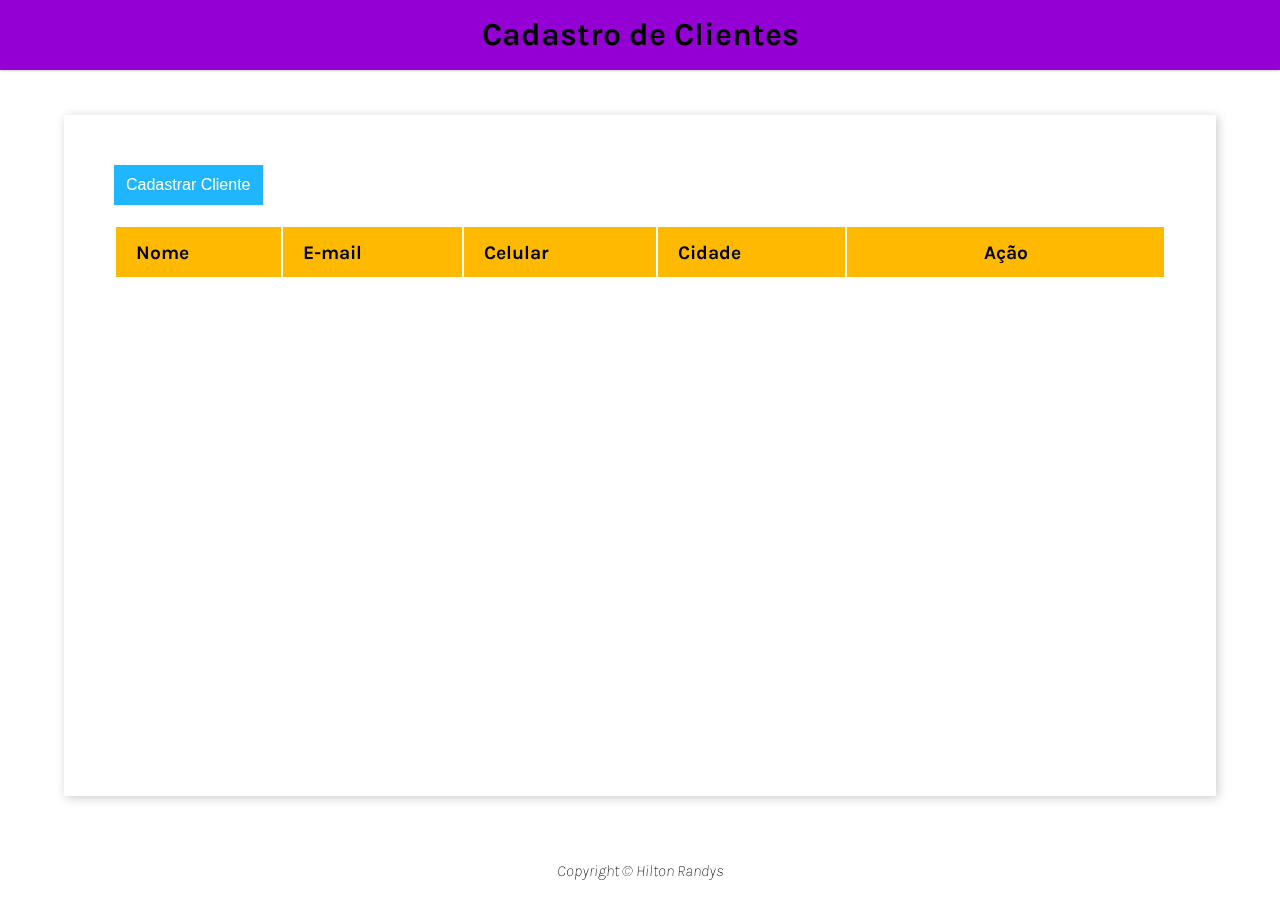
<file: index.html>
<!DOCTYPE html>
<html lang="pt-BR">
<head>
    <meta charset="UTF-8">
    <meta http-equiv="X-UA-Compatible" content="IE=edge">
    <meta name="viewport" content="width=device-width, initial-scale=1.0">
    <link href="https://fonts.googleapis.com/css2?family=Karla:ital,wght@0,400;0,700;1,200;1,800&display=swap" rel="stylesheet">
    <link rel="stylesheet" href="css/main.css">
    <link rel="stylesheet" href="css/button.css">
    <link rel="stylesheet" href="css/tabela.css">
    <link rel="stylesheet" href="css/modal.css">
    <script src="main.js" defer></script>
    <title>CRUD</title>
</head>
<body>
    <header>
        <h1 class="header-title">Cadastro de Clientes</h1>
    </header>
    <main>
        <button type="button" class="button blue mobile" id="cadastrarCliente">Cadastrar Cliente</button>
        <table id="tabcliente" class="tabela">
            <thead>
                <tr>
                    <th>Nome</th>
                    <th>E-mail</th>
                    <th>Celular</th>
                    <th>Cidade</th>
                    <th>Ação</th>
                </tr>
            </thead>
            <tbody>
              
            </tbody>
        </table>
        <div class="modal" id="modal">
            <div class="modal-content">
                <header class="modal-header">
                    <h2>Novo Cliente</h2>
                    <span class="modal-close" id="modalClose">&#10006;</span>
                </header>
                <form class="modal-form">
                    <input type="text" class="modal-field" placeholder="Nome do Cliente" id="nome" required="text">
                    <input type="email" class="modal-field" placeholder="e-mail do Cliente" id="email">
                    <input type="text" class="modal-field" placeholder="Celular do Cliente" id="celular">
                    <input type="text" class="modal-field" placeholder="Cidade do Cliente" id="cidade">
                </form>
                <footer class="modal-footer">
                    <button class="button green" data-index="novocliente" id="salve">Salvar</button>
                    <button class="button blue">Cancelar</button>
                </footer>
            </div>
        </div>
    </main>
    <footer>
        Copyright &copy; Hilton Randys
    </footer>
</body>
</html>
</file>
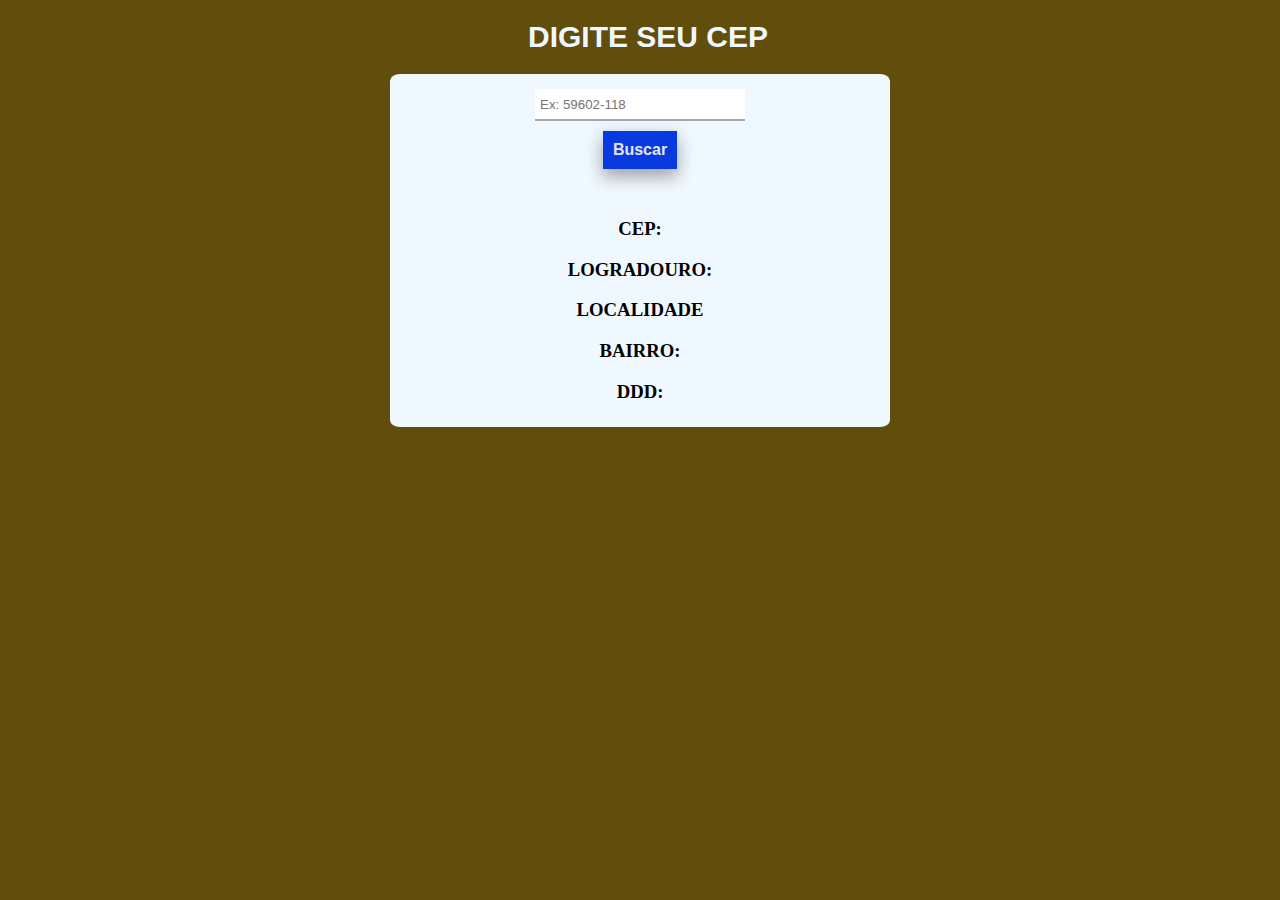
<file: Consulta de CEP/index.html>
<!DOCTYPE html>
<html lang="pt-BR">
<head>
    <meta charset="UTF-8">
    <meta http-equiv="X-UA-Compatible" content="IE=edge">
    <meta name="viewport" content="width=device-width, initial-scale=1.0">
    <link rel="stylesheet" href="projetocep.css" >
    <title>Consulta Cep</title>
</head>
<body>

    <header>
        <h1>DIGITE SEU CEP</h1>
    </header>
    
    <section id="principal">
    
                <div class="conteudo">
                    <form action="">
                        <input type="text" id="text" value="" name="name" placeholder="Ex: 59602-118 ">  <br>
                       <button onclick="BuscarCep(event)" > Buscar</button>
                                   
                    </form>
                </div>

                <div id="cont">
                   <h3 id="cepnum">CEP:</h3>
                   <h3 id="logradouro">LOGRADOURO:</h3>
                   <h3 id="localidade">LOCALIDADE</h3>
                   <h3 id="bairro">BAIRRO:</h3>
                   <h3 id="ddd">DDD:</h3>
                </div>
            </section>
            
 <script src="cep.js"></script>

</body>
</html>
</file>
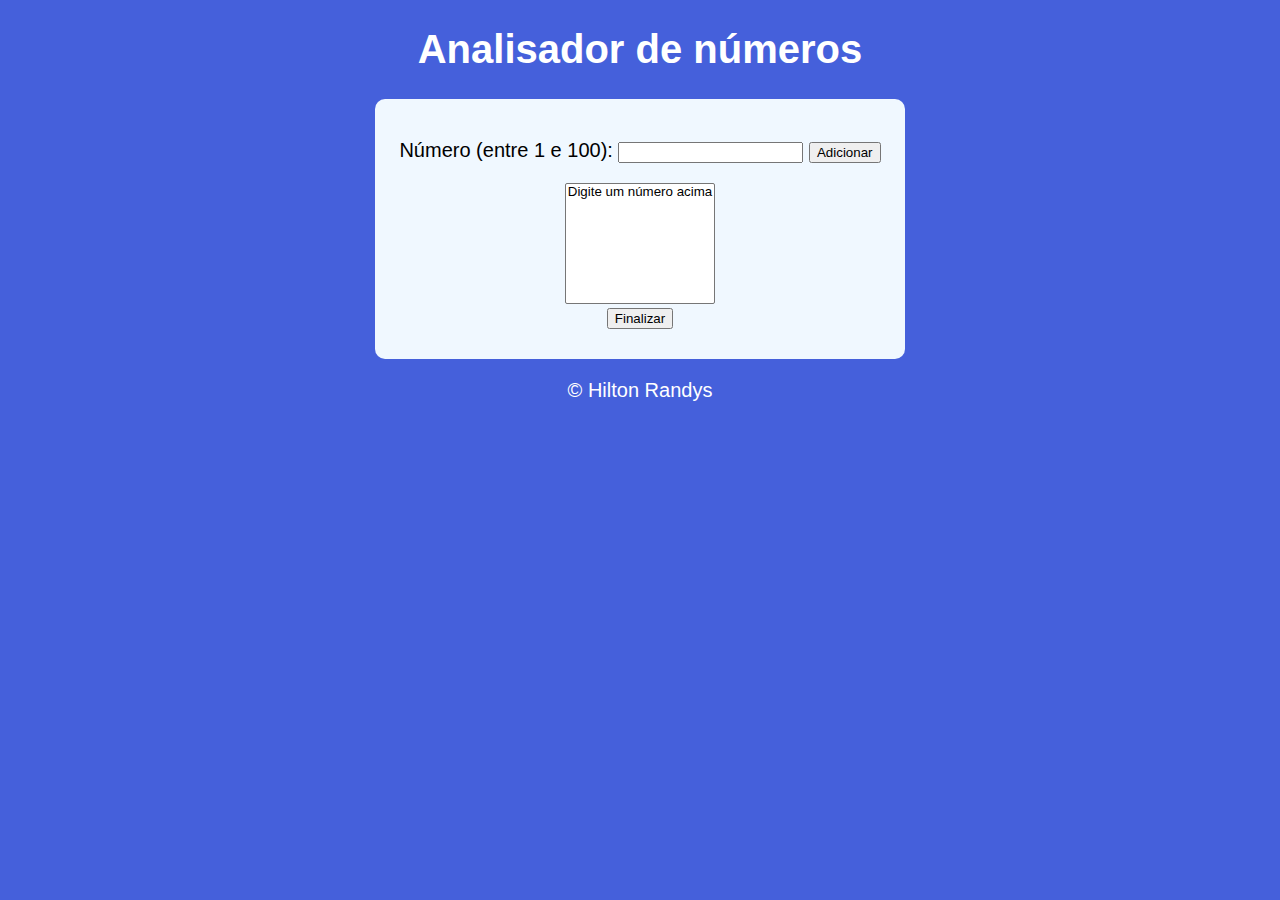
<file: analiN.html>
<!DOCTYPE html>
<html lang="pt-BR">
<head>
    <meta charset="UTF-8">
    <meta name="viewport" content="width=device-width, initial-scale=1.0">
    <title>Modelo de exercício</title>
    <link rel="stylesheet" href="texto03.css">
</head>
<body>
    <header>
        <h1>Analisador de números</h1>
    </header>
    <section>
        <div>
            <p>Número (entre 1 e 100): 
            <input type="number" name="num" id="num">
            <input type="button" value="Adicionar" name="add" id="add" onclick="add()">
            </p>
            <select size="7" id="sel">
                <option>Digite um número acima</option>
               
                
            </select> <br>
            
            <input type="button" value="Finalizar" id="end" onclick="finalizar()">
            <br>
        </div>
        <div id = "res">
            
        </div>
    </section>
    <footer>
        <p>&copy; Hilton Randys</p>
    </footer>
    <script src="analin.js"></script>
</body>
</file>
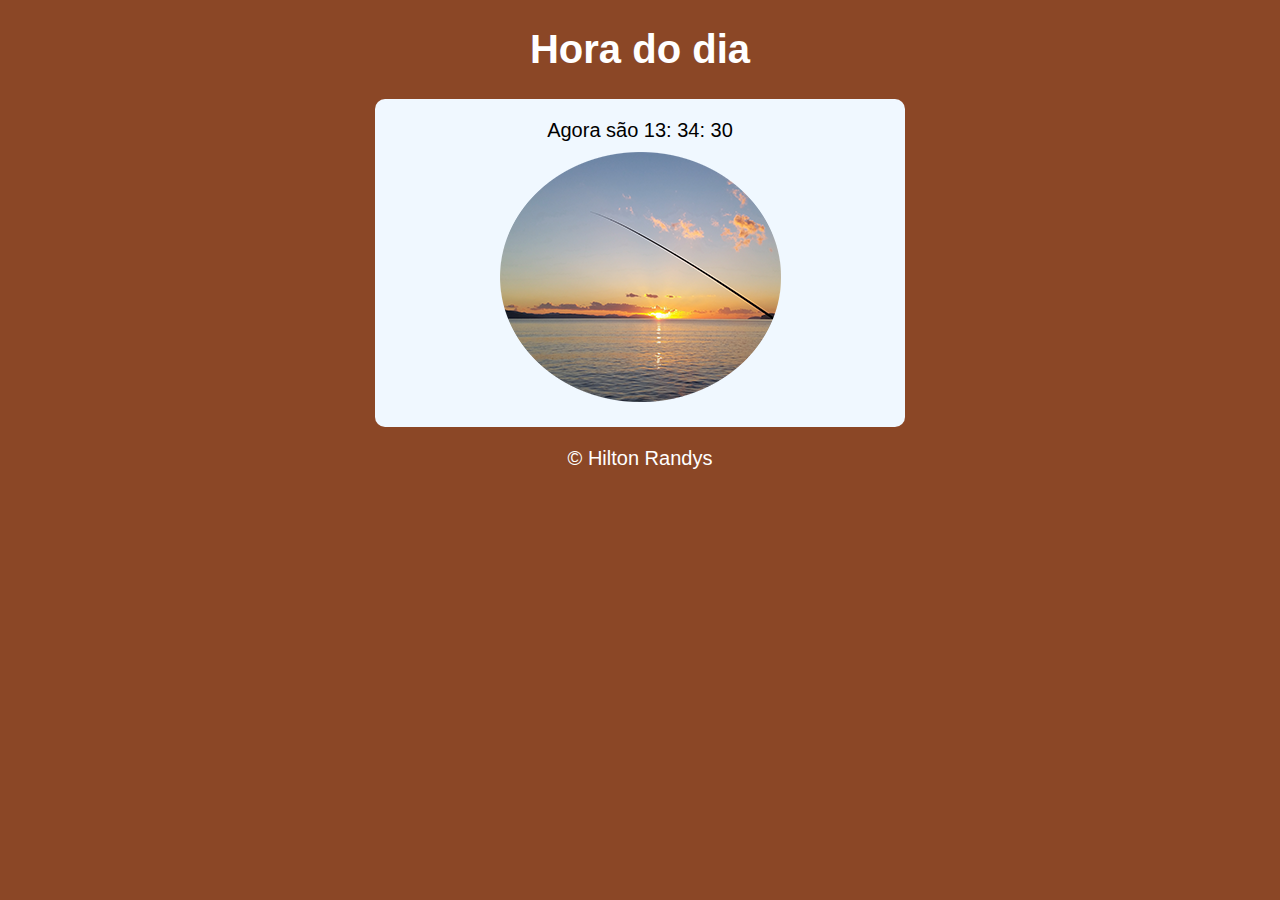
<file: Exerc01.html>
<!DOCTYPE html>
<html lang="pt-BR">
<head>
    <meta charset="UTF-8">
    <meta http-equiv="X-UA-Compatible" content="IE=edge">
    <meta name="viewport" content="width=device-width, initial-scale=1.0">
    <title>Exercício 01</title>
    <link rel="stylesheet" href="texto.css" >
    <script src="script.js"> </script>

</head>
<body onload = "carregar()">
        <header> <h1>Hora do dia</h1></header>
    
    <section>
        
        <div id="principal">  
            São exatamente x horas 
        </div>
    
        
        <div id="secun">
           <img id="foto" src="img/manha.png" alt="fotodomomento">
        </div>
    
    </Section>

    <footer>
        <p>&copy; Hilton Randys </p>
    </footer>


</body>
</html>
</file>
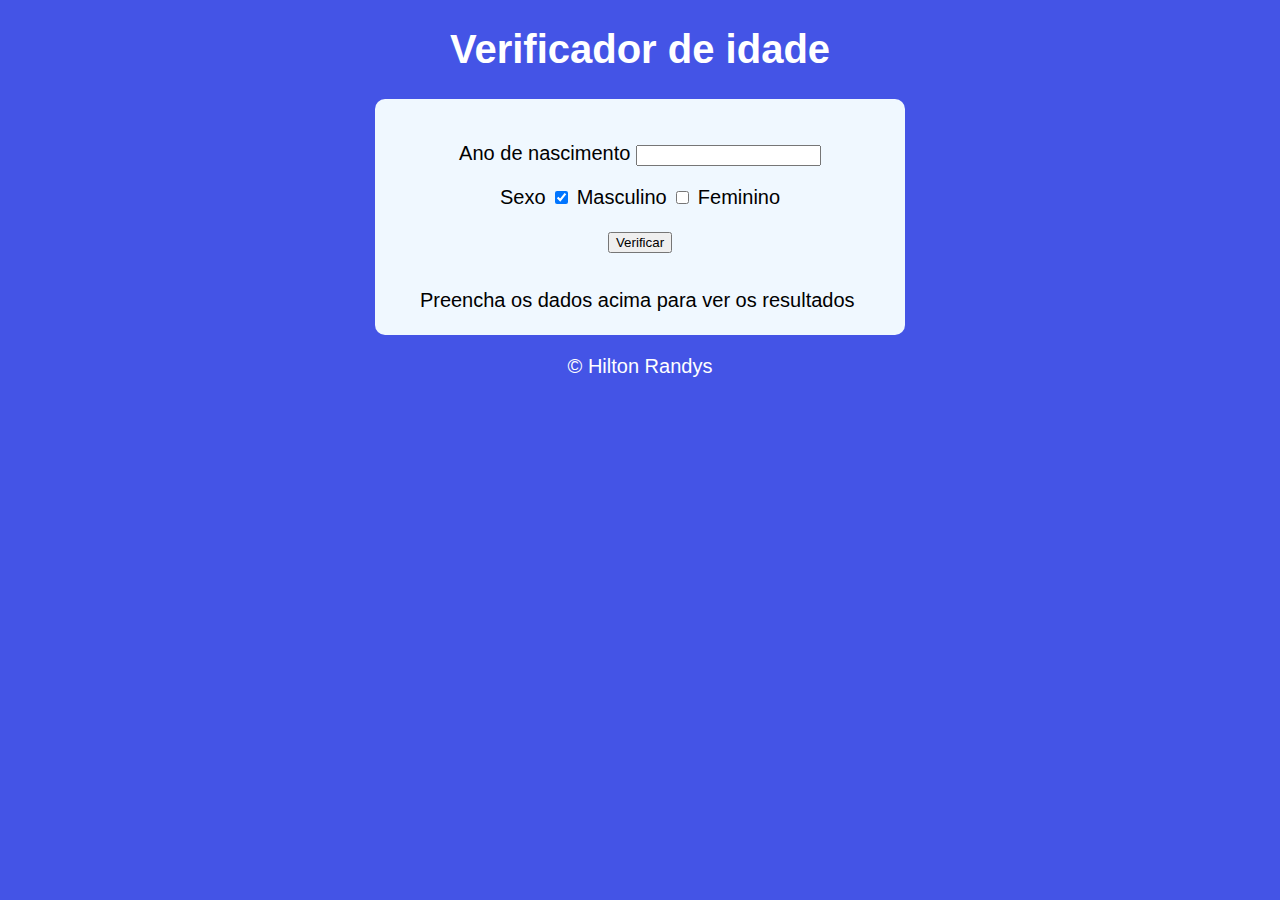
<file: exerc02.html>
<!DOCTYPE html>
<html lang="pt-BR">
<head>
    <meta charset="UTF-8">
    <meta http-equiv="X-UA-Compatible" content="IE=edge">
    <meta name="viewport" content="width=device-width, initial-scale=1.0">
    <title>Verificador de idade</title>
    <link rel="stylesheet" href="texto2.css" >
    <script src="script2.js"> </script>

</head>
<body">
        <header> <h1>Verificador de idade</h1></header>
    
    <section>
        
        <div id="principal">     
            <p>
                Ano de nascimento 
                <input type="number" name="txt"  id="txt">
            </p>                                                 
            <p>Sexo
                <input type="checkbox" name="radsex" id="masc" checked> 
                 <label for="masc">Masculino</label>
                <input type="checkbox" name="radsex" id="fem">
                <label for="masc">Feminino</label>
            </p>

            <p><input type="button"  value="Verificar"  onclick ="verificar()">
            </p>
        </div>
    
        
        <div id="secun">
           Preencha os dados acima para ver os resultados
            <img id="foto" >
        </div>
    
    </Section>

    <footer>
        <p>&copy; Hilton Randys </p>
    </footer>


</body>
</html>
</file>
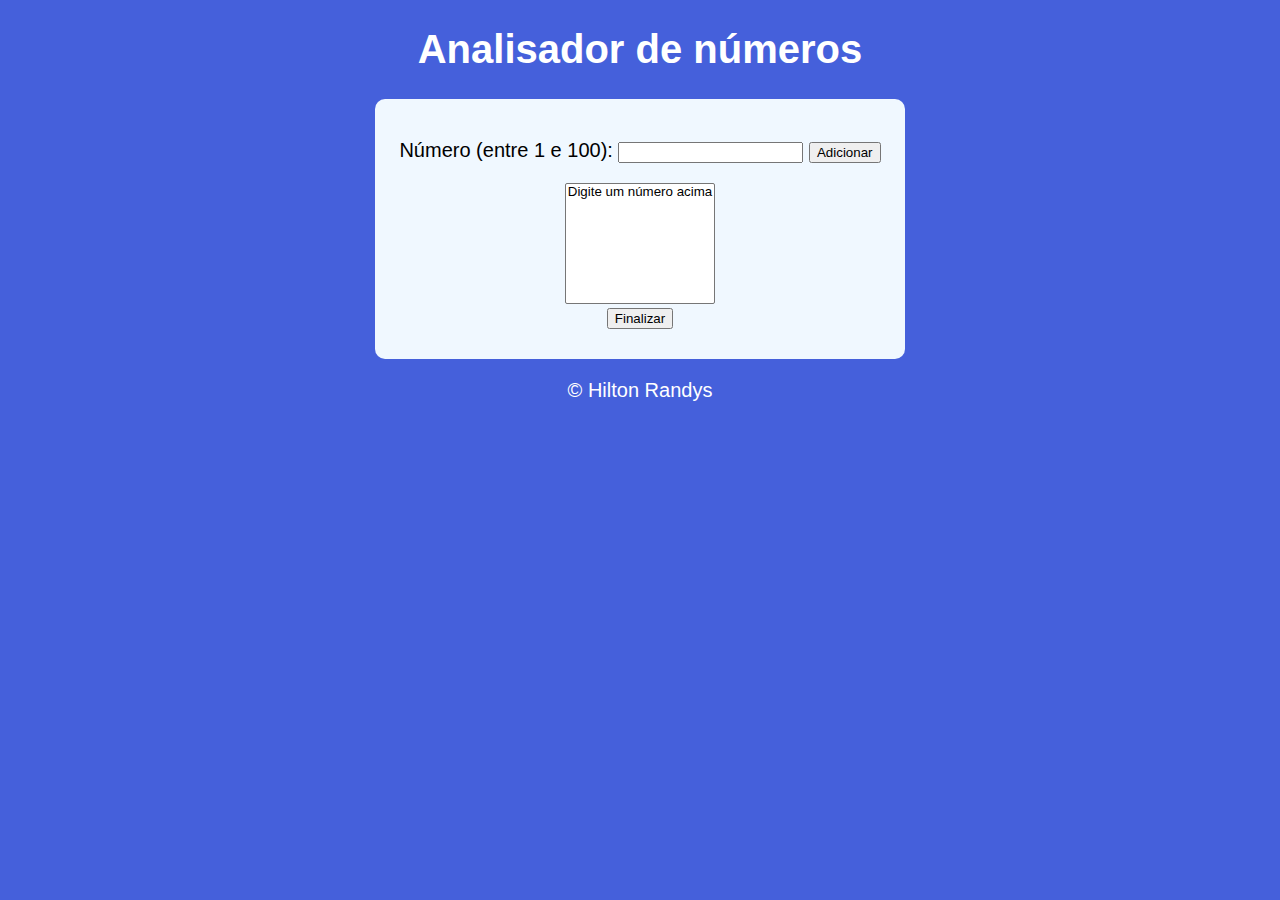
<file: exerc03.html>
<!DOCTYPE html>
<html lang="pt-BR">
<head>
    <meta charset="UTF-8">
    <meta name="viewport" content="width=device-width, initial-scale=1.0">
    <title>Modelo de exercício</title>
    <link rel="stylesheet" href="exerc03.css">
</head>
<body>
    <header>
        <h1>Analisador de números</h1>
    </header>
    <section>
        <div>
            <p>Número (entre 1 e 100): 
            <input type="number" name="num" id="num">
            <input type="button" value="Adicionar" name="add" id="add" onclick="add()">
            </p>
            <select size="7" id="sel">
                <option>Digite um número acima</option>
               
                
            </select> <br>
            
            <input type="button" value="Finalizar" id="end" onclick="finalizar()">
            <br>
        </div>
        <div id = "res">
            
        </div>
    </section>
    <footer>
        <p>&copy; Hilton Randys</p>
    </footer>
    <script src="analin.js"></script>
</body>
</file>
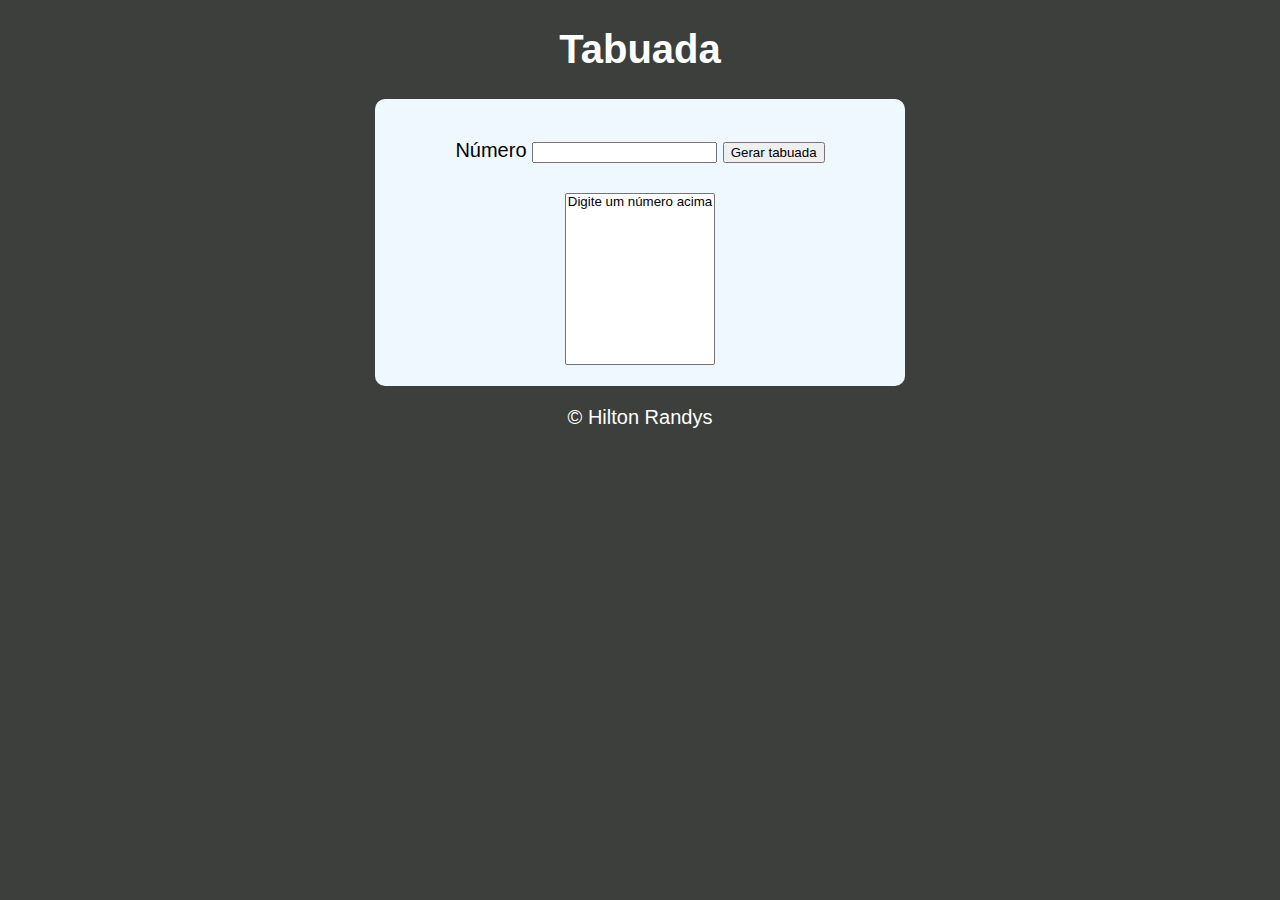
<file: tabuada.html>
<!DOCTYPE html>
<html lang="pt-BR">
<head>
    <meta charset="UTF-8">
    <meta http-equiv="X-UA-Compatible" content="IE=edge">
    <meta name="viewport" content="width=device-width, initial-scale=1.0">
    <title>Gerador de tabuada</title>
    <link rel="stylesheet" href="tabuada.css" >
    <script src="tabuada.js"> </script>

</head>
<body">
        <header> <h1>Tabuada</h1></header>
    
    <section>
        
        <div id="principal">     
            <p>
                Número 
                <input type="number" name="txt"  id="txt">
                <input type="button"  value="Gerar tabuada"  onclick ="gerar()">
            </p>                                                 
            
        </div>
        
        <div id="res"> 
            <select name="sel" id="seltabu" size="10"> 
                <option>Digite um número acima</option> <!-- option sem value para não aparecer como opção, aparecendo como texto -->
            </select>                                   <!-- option são as opções dentro do select e o value q tem nelas são as opções descritas ex brasil, argentina -->
        
        </div>
        
    </section>       
    <footer>
        <p>&copy; Hilton Randys</p>
    </footer>
    
</body>    
</html>
</file>
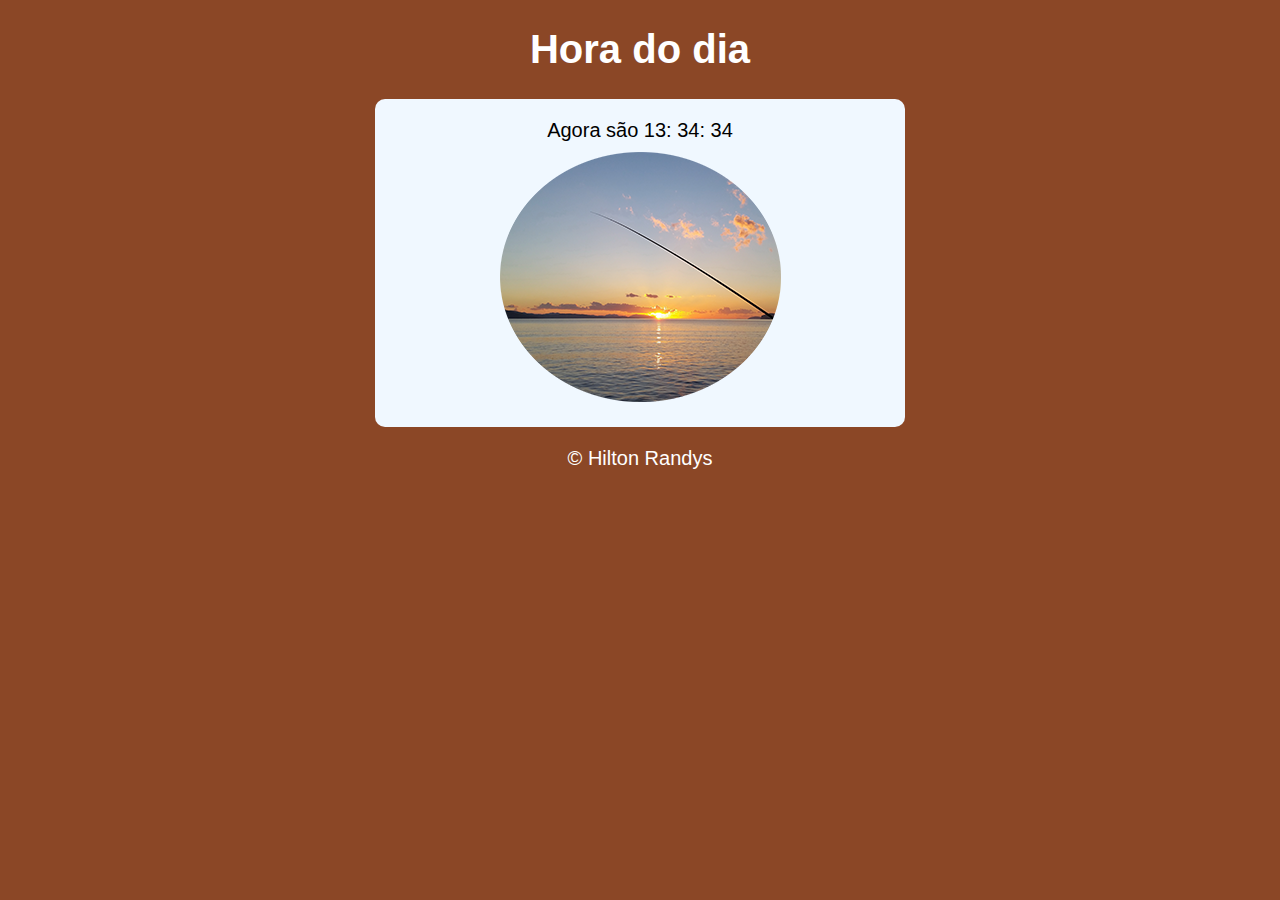
<file: Projeto01/Exerc01.html>
<!DOCTYPE html>
<html lang="pt-BR">
<head>
    <meta charset="UTF-8">
    <meta http-equiv="X-UA-Compatible" content="IE=edge">
    <meta name="viewport" content="width=device-width, initial-scale=1.0">
    <title>Exercício 01</title>
    <link rel="stylesheet" href="texto.css" >
    <script src="script.js"> </script>

</head>
<body onload = "carregar()">
        <header> <h1>Hora do dia</h1></header>
    
    <section>
        
        <div id="principal">  
            São exatamente x horas 
        </div>
    
        
        <div id="secun">
           <img id="foto" src="img/manha.png" alt="fotodomomento">
        </div>
    
    </Section>

    <footer>
        <p>&copy; Hilton Randys </p>
    </footer>


</body>
</html>
</file>
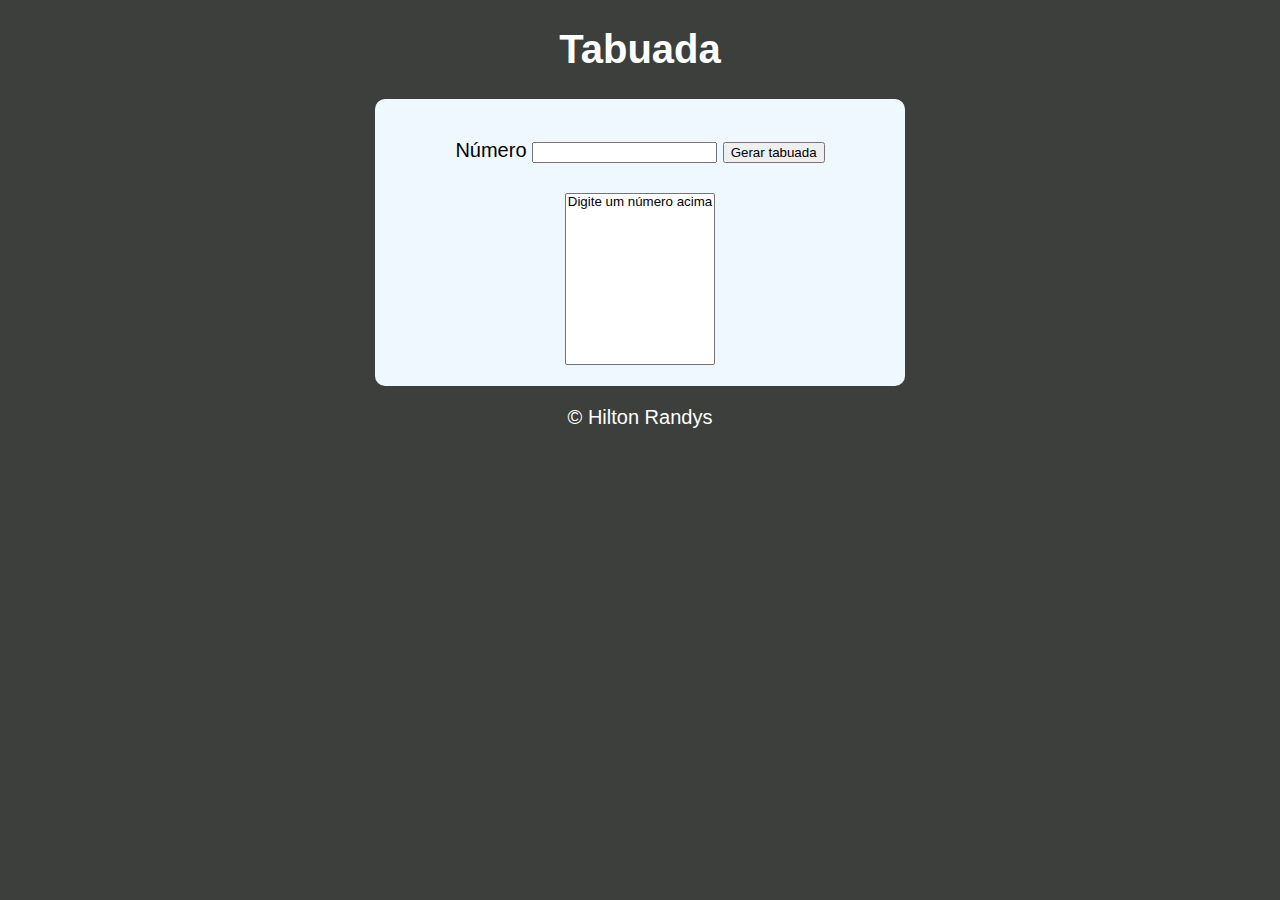
<file: Projeto02/tabuada.html>
<!DOCTYPE html>
<html lang="pt-BR">
<head>
    <meta charset="UTF-8">
    <meta http-equiv="X-UA-Compatible" content="IE=edge">
    <meta name="viewport" content="width=device-width, initial-scale=1.0">
    <title>Gerador de tabuada</title>
    <link rel="stylesheet" href="tabuada.css" >
    <script src="tabuada.js"> </script>

</head>
<body">
        <header> <h1>Tabuada</h1></header>
    
    <section>
        
        <div id="principal">     
            <p>
                Número 
                <input type="number" name="txt"  id="txt">
                <input type="button"  value="Gerar tabuada"  onclick ="gerar()">
            </p>                                                 
            
        </div>
        
        <div id="res"> 
            <select name="sel" id="seltabu" size="10"> 
                <option>Digite um número acima</option> <!-- option sem value para não aparecer como opção, aparecendo como texto -->
            </select>                                   <!-- option são as opções dentro do select e o value q tem nelas são as opções descritas ex brasil, argentina -->
        
        </div>
        
    </section>       
    <footer>
        <p>&copy; Hilton Randys</p>
    </footer>
    
</body>    
</html>
</file>
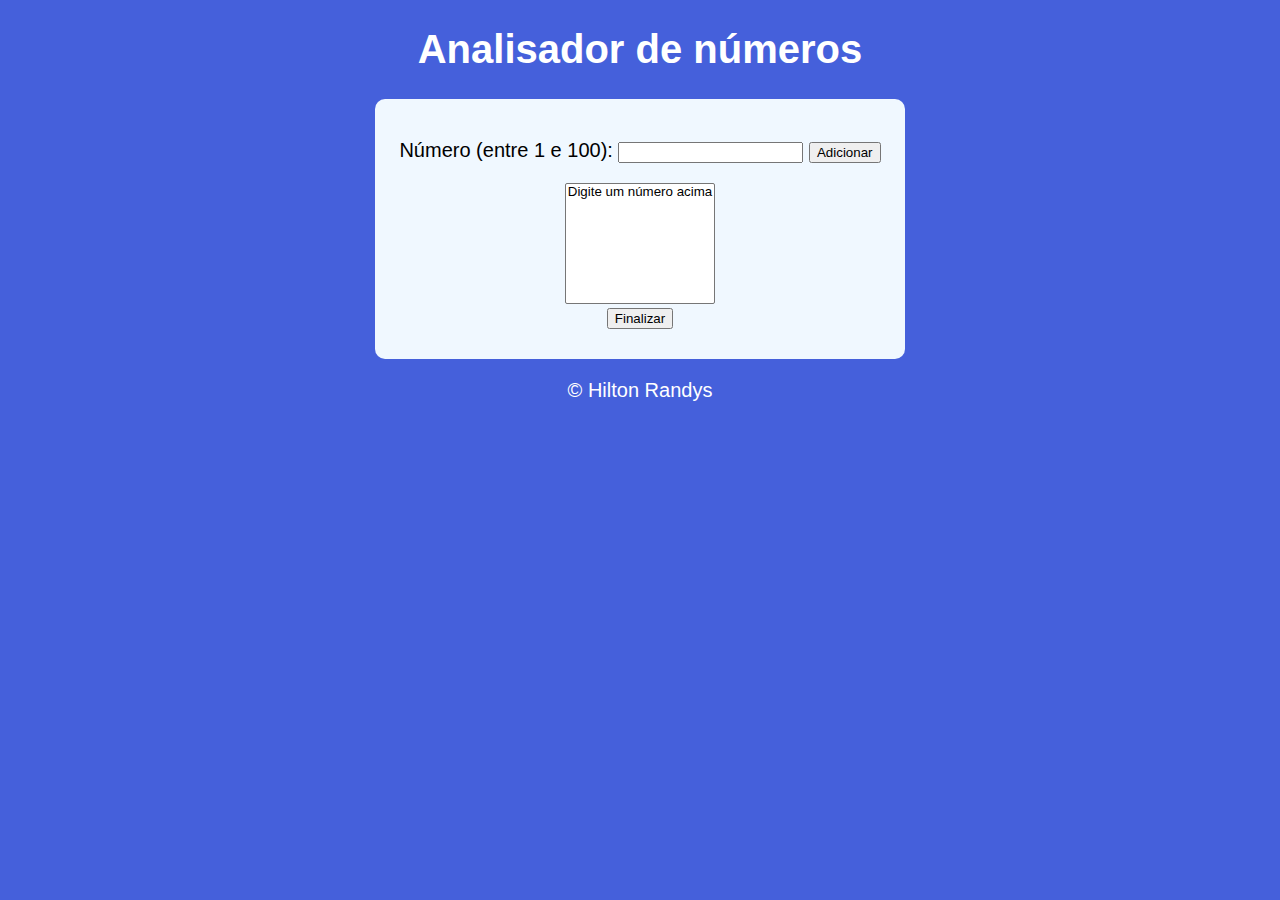
<file: Projeto03/analiN.html>
<!DOCTYPE html>
<html lang="pt-BR">
<head>
    <meta charset="UTF-8">
    <meta name="viewport" content="width=device-width, initial-scale=1.0">
    <title>Modelo de exercício</title>
    <link rel="stylesheet" href="texto03.css">
</head>
<body>
    <header>
        <h1>Analisador de números</h1>
    </header>
    <section>
        <div>
            <p>Número (entre 1 e 100): 
            <input type="number" name="num" id="num">
            <input type="button" value="Adicionar" name="add" id="add" onclick="add()">
            </p>
            <select size="7" id="sel">
                <option>Digite um número acima</option>
               
                
            </select> <br>
            
            <input type="button" value="Finalizar" id="end" onclick="finalizar()">
            <br>
        </div>
        <div id = "res">
            
        </div>
    </section>
    <footer>
        <p>&copy; Hilton Randys</p>
    </footer>
    <script src="analin.js"></script>
</body>
</file>
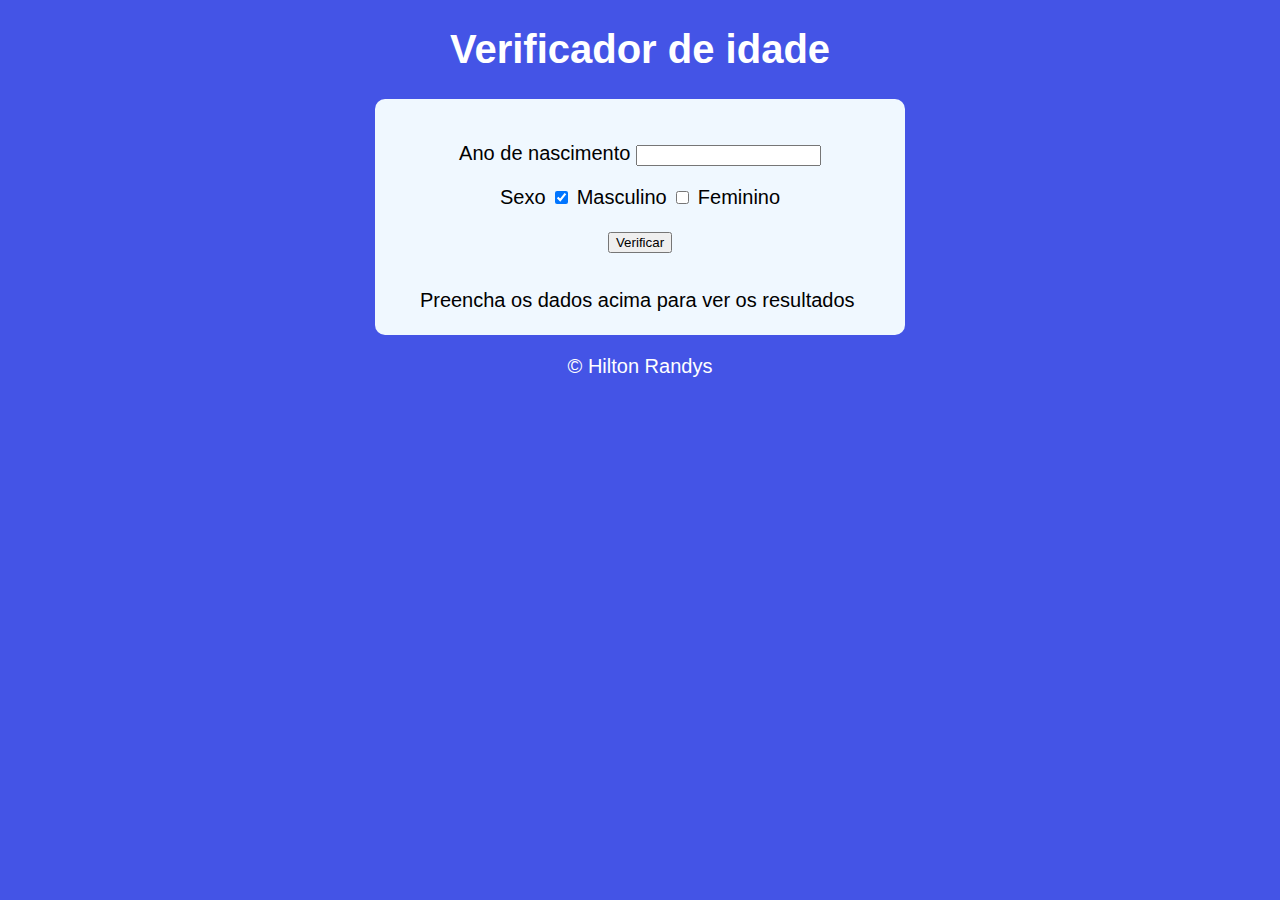
<file: Projeto04/exerc02.html>
<!DOCTYPE html>
<html lang="pt-BR">
<head>
    <meta charset="UTF-8">
    <meta http-equiv="X-UA-Compatible" content="IE=edge">
    <meta name="viewport" content="width=device-width, initial-scale=1.0">
    <title>Verificador de idade</title>
    <link rel="stylesheet" href="texto2.css" >
    <script src="script2.js"> </script>

</head>
<body">
        <header> <h1>Verificador de idade</h1></header>
    
    <section>
        
        <div id="principal">     
            <p>
                Ano de nascimento 
                <input type="number" name="txt"  id="txt">
            </p>                                                 
            <p>Sexo
                <input type="checkbox" name="radsex" id="masc" checked> 
                 <label for="masc">Masculino</label>
                <input type="checkbox" name="radsex" id="fem">
                <label for="masc">Feminino</label>
            </p>

            <p><input type="button"  value="Verificar"  onclick ="verificar()">
            </p>
        </div>
    
        
        <div id="secun">
           Preencha os dados acima para ver os resultados
            <img id="foto" >
        </div>
    
    </Section>

    <footer>
        <p>&copy; Hilton Randys </p>
    </footer>


</body>
</html>
</file>
<file: css/main.css>
*{
    padding: 0;
    margin: 0;
    box-sizing: border-box;
}

:root{
    --primary-color: #FFBA00;
    --secundary-color: #FFF1CC;
    --shadow-color: #CCC;
    --text-color: #FFF;
}

body{
    min-height: 100vh;
    display: flex;
    flex-direction: column;
    font-family: 'karla', sans-serif;
    position:relative;
}

header{
    background-color:#9400D3;
    height: 70px;
    text-align: center;
    line-height: 70px;
    box-shadow: 0 1px 2px var(--shadow-color);
}

.header-title{
    color: black;
    font-size: 2rem;
}

main{
    flex-grow: 1;
    display: flex;
    flex-direction: column;
    align-items: flex-start;
    width: 90%;
    margin: 5vh auto;
    padding: 50px;
    box-shadow: 2px 2px 10px var(--shadow-color);
    gap: 20px;
}

footer{
    width:100;
    text-align: center;
    font-weight: 200;
    font-style: italic;
    padding: 20px;
}

@media (max-width:480px){
    header{
        position:fixed;
        width:100%;
    }
    .header-title{
        font-size: 1.5rem;
    }

    main{
        padding: 0;
        margin: 20px 0 0 0;
        width:100%;
        box-shadow: none;
    }
}
</file>
<file: css/button.css>
.button{
    border-style: none;
    height: 40px;
    padding: 6px 12px;
    background-color: black;
    color: white;
    font-size: 1rem;
    cursor: pointer;
    transition: box-shadow .6s ease;
}

.button.blue{
    background-color: #1FB6FF;
}

button.green{
    background-color: #13CE66;
}

button.red{
    background-color: #FF4949;
}

.button:hover{
    box-shadow: inset 200px 0 0 #00000055;
}

@media(max-width:480px){
    .button.mobile{
        color:transparent;
        font-size:0;
        width:50px;
        height:50px;
        border-radius: 50%;
        position:fixed;
        top: 90vh;
        left: 80vw;
    }
    .button.mobile::before{
        content: "+";
        color:black;
        font-size:2rem;
        width:100%;
        height:100%;
    }
}
</file>
<file: css/tabela.css>
.tabela{
    width: 100%;
    user-select: none;
    text-align: left;
}

.tabela th{
    height: 50px;
    background-color: var(--primary-color);
    padding-left: 20px;
    font-size: 1.2rem;    
}
.tabela td{
    height: 50px;
    padding-left: 20px;
}

.tabela th:last-child,
.tabela td:last-child{
    padding: 0;
    min-width: 140px;
    text-align: center;
}

.tabela tr:hover{
    background-color: var(--secundary-color);
}

@media(max-width:480px){
    .tabela{
        border-spacing: 5px;
    }
    .tabela thead{
        display:none;
    }
    .tabela tr{
        box-shadow: 0 1px 3px var(--shadow-color);
    }
    .tabela td:not(:first-child){
        display:flex;
        justify-content: space-between;
        padding: 0 20px;
    }

    .tabela td{
        margin:10px 0;
    }

    .tabela tr:hover{
        background-color: inherit;
    }
}
</file>
<file: css/modal.css>
.modal{
    position: fixed;
    top:0;
    left:0;
    width: 100%;
    height: 100%;
    background: #00000090;
    opacity: 0;
    z-index: -1;
}

.modal.active{
    opacity: 1;
    z-index: 1;
}

.modal-content{
    display: flex;
    flex-direction: column;
    gap:20px;
    width: 50vw;
    margin: 15vh auto;
    padding-bottom: 20px;
    background-color: white;
    box-shadow: 1px 1px 10px black;
}

.modal-header{
    display: flex;
    position: relative;
    justify-content: center;
    height: 40px;
    line-height: 40px;
    font-size: 1rem;
}



.modal-close{
    position: absolute;
    right: 0;
    display: block;
    width: 40px;
    height: 40px;
    text-align: center;
    user-select: none;
    cursor: pointer;
}

.modal-close:hover{
    background-color: #FF4949;
    color: white;
}

.modal-form{
    display: flex;
    justify-content: space-between;
    flex-wrap: wrap;
    gap: 20px;
    padding: 0 20px;
}

.modal-field{
    width: calc(50% - 10px);
    height: 40px;
    outline-style: none;
    border-style: none;
    box-shadow: 0 0 2px black;
    padding: 0 10px;
    font-size:1rem;
}

.modal-field:focus{
    border: 2px solid var(--primary-color);
    box-shadow: 0 0 3px var(--primary-color);
}


.modal-footer{
    background-color: inherit;
    text-align: right;
    padding: 0 20px;
}

@media (max-width:480px){
    .modal{
        top:100%;
        transition: all 1s ease;
    }
    .modal.active{
        top:0;
    }
    .modal-content{
        margin:0;
        width:100%;
        position:fixed;
    }
    .modal-field{
        width:100%;
    }
}
</file>
<file: Consulta de CEP/projetocep.css>
body{
    background-color: rgb(97, 77, 12);
}

header{
    width: 100vw;
    text-align: center;
    font: normal 15px arial;
    color: aliceblue;
}

#principal{
    width: 500px;
    height: auto;
    margin: auto;
    text-align: center;
    background-color: aliceblue;
    border-radius: 2%;
}

 div{
    padding: 5px ;
}

#cont{
    color: rgb(0, 0, 0) ;
    margin: 20px ;
}
#text{
    width: 200px;
    height: 20px;
    padding: 5px;
    border: 0px;
    border-bottom: 2px solid rgb(167, 167, 167);
    outline: 0;
    margin: 10px 0px;
}

button{
    width: auto;
    padding: 10px;
    background-color: rgb(8, 58, 224);
    border: 0px;
    color: rgb(228, 228, 228);
    font-weight: 700;
    font-size: 16px;
    box-shadow: 0 8px 16px 0 rgba(0,0,0,0.2), 0 6px 20px 0 rgba(0,0,0,0.19)
}

button:active{
    background-color: #433e8e;
    box-shadow: 0 5px #666;
    transform: translateY(4px);
}
</file>
<file: texto03.css>
body {
    font: normal 15pt arial;
    background-color: rgb(69, 96, 219);
}
select {
    width: auto;
}
header{
color: white;
text-align: center;

}

section{
background-color: aliceblue;
width: 500px;
border-radius: 10px;
padding: 15px;
margin: auto;
}

div {
    text-align: center;
    padding: 5px;
}
    

footer{
    color: white;
    text-align: center;
}
</file>
<file: texto.css>
body {
    font: normal 15pt arial;
    background-color: rgb(194, 141, 78);
}

header{
color: white;
text-align: center;


}

section{
background-color: aliceblue;
width: 500px;
border-radius: 10px;
padding: 15px;
margin: auto;
}

div {
    text-align: center;
    padding: 5px;
}
    

footer{
    color: white;
    text-align: center;
}
</file>
<file: texto2.css>
body {
    font: normal 15pt arial;
    background-color: rgb(68, 84, 230);
}

header{
color: white;
text-align: center;


}

section{
background-color: aliceblue;
width: 500px;
border-radius: 10px;
padding: 15px;
margin: auto;
}

div {
    text-align: center;
    padding: 8px;
}
    

footer{
    color: white;
    text-align: center;
}
</file>
<file: exerc03.css>
body {
    font: normal 15pt arial;
    background-color: rgb(69, 96, 219);
}
select {
    width: auto;
}
header{
color: white;
text-align: center;

}

section{
background-color: aliceblue;
width: 500px;
border-radius: 10px;
padding: 15px;
margin: auto;
}

div {
    text-align: center;
    padding: 5px;
}
    

footer{
    color: white;
    text-align: center;
}
</file>
<file: tabuada.css>
body {
    font: normal 15pt arial;
    background-color: rgb(60, 63, 60);
}

header{
color: white;
text-align: center;

}

section{
background-color: aliceblue;
width: 500px;
border-radius: 10px;
padding: 15px;
margin: auto;
}

div {
    text-align: center;
    padding: 5px;
}
    

footer{
    color: white;
    text-align: center;
}
</file>
<file: Projeto01/texto.css>
body {
    font: normal 15pt arial;
    background-color: rgb(194, 141, 78);
}

header{
color: white;
text-align: center;


}

section{
background-color: aliceblue;
width: 500px;
border-radius: 10px;
padding: 15px;
margin: auto;
}

div {
    text-align: center;
    padding: 5px;
}
    

footer{
    color: white;
    text-align: center;
}
</file>
<file: Projeto02/tabuada.css>
body {
    font: normal 15pt arial;
    background-color: rgb(60, 63, 60);
}

header{
color: white;
text-align: center;

}

section{
background-color: aliceblue;
width: 500px;
border-radius: 10px;
padding: 15px;
margin: auto;
}

div {
    text-align: center;
    padding: 5px;
}
    

footer{
    color: white;
    text-align: center;
}
</file>
<file: Projeto03/texto03.css>
body {
    font: normal 15pt arial;
    background-color: rgb(69, 96, 219);
}
select {
    width: auto;
}
header{
color: white;
text-align: center;

}

section{
background-color: aliceblue;
width: 500px;
border-radius: 10px;
padding: 15px;
margin: auto;
}

div {
    text-align: center;
    padding: 5px;
}
    

footer{
    color: white;
    text-align: center;
}
</file>
<file: Projeto04/texto2.css>
body {
    font: normal 15pt arial;
    background-color: rgb(68, 84, 230);
}

header{
color: white;
text-align: center;


}

section{
background-color: aliceblue;
width: 500px;
border-radius: 10px;
padding: 15px;
margin: auto;
}

div {
    text-align: center;
    padding: 8px;
}
    

footer{
    color: white;
    text-align: center;
}
</file>
